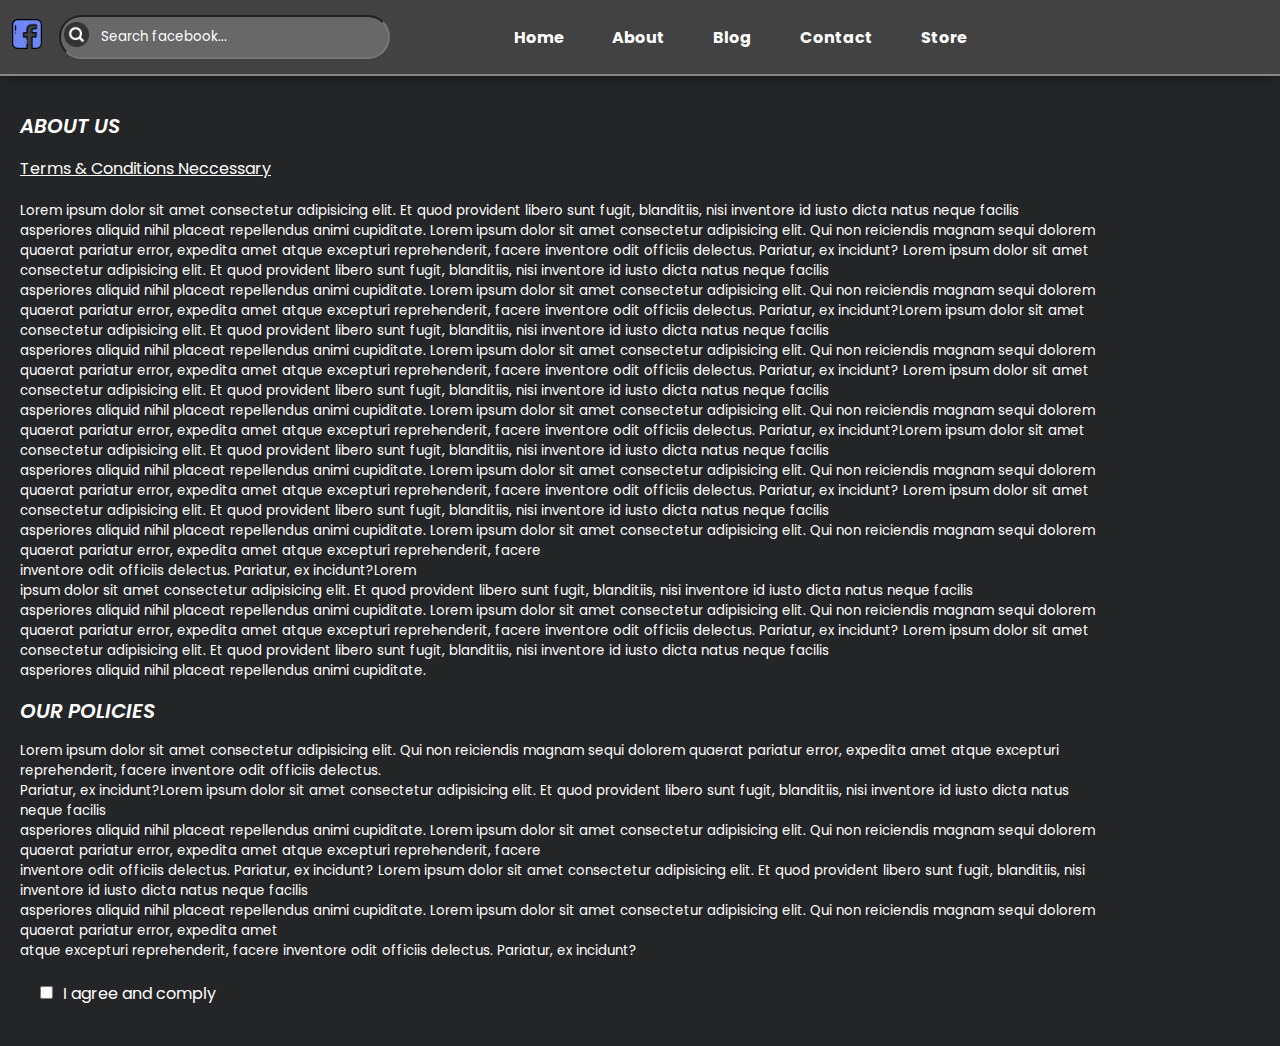
<file: about.html>
<!DOCTYPE html>
<html lang="en">
<head>
    <meta charset="UTF-8">
    <meta name="viewport" content="width=device-width, initial-scale=1.0">
    <title>Facebook-About</title>
    <link rel="stylesheet" href="aboutstyles.css">
    <link rel="preconnect" href="https://fonts.gstatic.com" crossorigin>
<link href="https://fonts.googleapis.com/css2?family=Poppins:ital,wght@0,100;0,200;0,300;0,400;0,500;0,600;0,
700;0,800;0,900;1,100;1,200;1,300;1,400;1,500;1,600;1,700;1,800;1,900&display=swap" rel="stylesheet">
</head>
<body>

    <div class="top-sec">
        <div class="sec1">
            <div class="facebook-img">
                <img src="images/face-book.png" alt="">
            </div>
            <div class="search-bar">
                <div class="icon">
                    <a href="#"><img src="images/search-icon-png-5.png">
                    </a>
                </div>
                <div class="search">
                    <form action="index.html">
                    <input type="text" placeholder="Search facebook...">
                </form>
                </div>
            </div>
        </div>
        <div class="nav-tabs">
            <div class="nav-tabs">
                <div class="tab1">
                    <a href="index.html">Home</a>
                    <hr class="underline">
                </div>
                <div class="tab1">
                    <a href="about.html">About</a>
                    <hr class="underline">
                </div>
                <div class="tab1">
                    <a href="blog.html">Blog</a>
                    <hr class="underline">
                </div>
                <div class="tab4">
                    <a href="contact.html">Contact</a>
                    <hr class="underline">
                </div>
                <div class="tab1">
                    <a href="store.html">Store</a>
                    <hr class="underline">
                </div>
            </div>
        </div>
    </div>    

    <div class="about">
        <p>ABOUT US</p>
        <h4>Terms & Conditions Neccessary</h4>
        <h5>Lorem ipsum dolor sit amet consectetur adipisicing elit. 
        Et quod provident libero sunt fugit, blanditiis, nisi inventore id iusto dicta natus neque facilis <br>
        asperiores aliquid nihil placeat repellendus animi cupiditate.
        Lorem ipsum dolor sit amet consectetur adipisicing elit. Qui non reiciendis magnam sequi dolorem quaerat pariatur error, 
        expedita amet atque excepturi reprehenderit, facere inventore odit officiis delectus. Pariatur, ex incidunt?
    Lorem ipsum dolor sit amet consectetur adipisicing elit. 
        Et quod provident libero sunt fugit, blanditiis, nisi inventore id iusto dicta natus neque facilis <br>
        asperiores aliquid nihil placeat repellendus animi cupiditate.
        Lorem ipsum dolor sit amet consectetur adipisicing elit. Qui non reiciendis magnam sequi dolorem quaerat pariatur error, 
        expedita amet atque excepturi reprehenderit, facere inventore odit officiis delectus. Pariatur, ex incidunt?Lorem ipsum dolor sit amet consectetur adipisicing elit. 
        Et quod provident libero sunt fugit, blanditiis, nisi inventore id iusto dicta natus neque facilis <br>
        asperiores aliquid nihil placeat repellendus animi cupiditate.
        Lorem ipsum dolor sit amet consectetur adipisicing elit. Qui non reiciendis magnam sequi dolorem quaerat pariatur error, 
        expedita amet atque excepturi reprehenderit, facere inventore odit officiis delectus. Pariatur, ex incidunt?
    Lorem ipsum dolor sit amet consectetur adipisicing elit. 
        Et quod provident libero sunt fugit, blanditiis, nisi inventore id iusto dicta natus neque facilis <br>
        asperiores aliquid nihil placeat repellendus animi cupiditate.
        Lorem ipsum dolor sit amet consectetur adipisicing elit. Qui non reiciendis magnam sequi dolorem quaerat pariatur error, 
        expedita amet atque excepturi reprehenderit, facere inventore odit officiis delectus. Pariatur, ex incidunt?Lorem ipsum dolor sit amet consectetur adipisicing elit. 
        Et quod provident libero sunt fugit, blanditiis, nisi inventore id iusto dicta natus neque facilis <br>
        asperiores aliquid nihil placeat repellendus animi cupiditate.
        Lorem ipsum dolor sit amet consectetur adipisicing elit. Qui non reiciendis magnam sequi dolorem quaerat pariatur error, 
        expedita amet atque excepturi reprehenderit, facere inventore odit officiis delectus. Pariatur, ex incidunt?
    Lorem ipsum dolor sit amet consectetur adipisicing elit. 
        Et quod provident libero sunt fugit, blanditiis, nisi inventore id iusto dicta natus neque facilis <br>
        asperiores aliquid nihil placeat repellendus animi cupiditate.
        Lorem ipsum dolor sit amet consectetur adipisicing elit. Qui non reiciendis magnam sequi dolorem quaerat pariatur error, 
        expedita amet atque excepturi reprehenderit, facere <br> inventore odit officiis delectus. Pariatur, ex incidunt?Lorem <br> ipsum dolor sit amet consectetur adipisicing elit. 
        Et quod provident libero sunt fugit, blanditiis, nisi inventore id iusto dicta natus neque facilis <br>
        asperiores aliquid nihil placeat repellendus animi cupiditate.
        Lorem ipsum dolor sit amet consectetur adipisicing elit. Qui non reiciendis magnam sequi dolorem quaerat pariatur error, 
        expedita amet atque excepturi reprehenderit, facere inventore odit officiis delectus. Pariatur, ex incidunt?
    Lorem ipsum dolor sit amet consectetur adipisicing elit. 
        Et quod provident libero sunt fugit, blanditiis, nisi inventore id iusto dicta natus neque facilis <br>
        asperiores aliquid nihil placeat repellendus animi cupiditate.</h5>

        <h2>OUR POLICIES</h2>

    <h5>Lorem ipsum dolor sit amet consectetur adipisicing elit. Qui non reiciendis magnam sequi dolorem quaerat pariatur error, 
        expedita amet atque excepturi reprehenderit, facere inventore odit officiis delectus. <br> Pariatur, ex incidunt?Lorem ipsum dolor sit amet consectetur adipisicing elit. 
        Et quod provident libero sunt fugit, blanditiis, nisi inventore id iusto dicta natus neque facilis <br>
        asperiores aliquid nihil placeat repellendus animi cupiditate.
        Lorem ipsum dolor sit amet consectetur adipisicing elit. Qui non reiciendis magnam sequi dolorem quaerat pariatur error, 
        expedita amet atque excepturi reprehenderit, facere <br> inventore odit officiis delectus. Pariatur, ex incidunt?
    Lorem ipsum dolor sit amet consectetur adipisicing elit. 
        Et quod provident libero sunt fugit, blanditiis, nisi inventore id iusto dicta natus neque facilis <br>
        asperiores aliquid nihil placeat repellendus animi cupiditate.
        Lorem ipsum dolor sit amet consectetur adipisicing elit. Qui non reiciendis magnam sequi dolorem quaerat pariatur error, 
        expedita amet <br> atque excepturi reprehenderit, facere inventore odit officiis delectus. Pariatur, ex incidunt?</h5>
        <div class="consent">
        <div class="input"><input type="checkbox"></div>
        <div class="agree">I agree and comply</div>
    </div>
    </div>

    

</body>
</html>
</file>
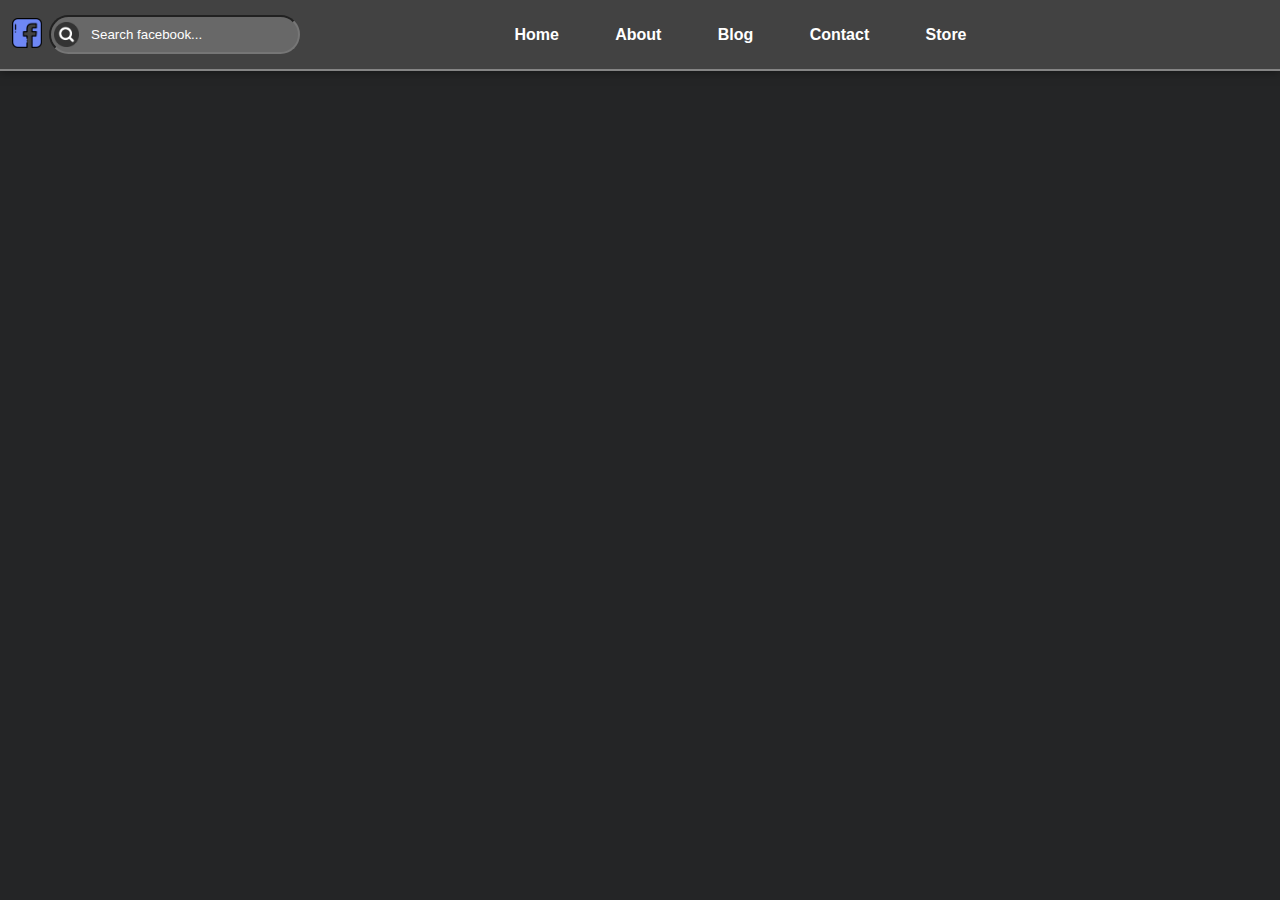
<file: blog.html>
<!DOCTYPE html>
<html lang="en">
<head>
    <meta charset="UTF-8">
    <meta name="viewport" content="width=device-width, initial-scale=1.0">
    <title>Document</title>
</head>
    <body>
        <div class="top-sec">
        <div class="sec1">
            <div class="facebook-img">
                <img src="images/face-book.png" alt="">
            </div>
            <div class="search-bar">
                <div class="icon">
                    <a href="#"><img src="images/search-icon-png-5.png">
                    </a>
                </div>
                <div class="search">
                    <form action="index.html">
                    <input type="text" placeholder="Search facebook...">
                </form>
                </div>
            </div>
        </div>
        <div class="nav-tabs">
            <div class="nav-tabs">
                <div class="tab1">
                    <a href="index.html">Home</a>
                    <hr class="underline">
                </div>
                <div class="tab1">
                    <a href="about.html">About</a>
                    <hr class="underline">
                </div>
                <div class="tab1">
                    <a href="blog.html">Blog</a>
                    <hr class="underline">
                </div>
                <div class="tab4">
                    <a href="contact.html">Contact</a>
                    <hr class="underline">
                </div>
                <div class="tab1">
                    <a href="store.html">Store</a>
                    <hr class="underline">
                </div>
            </div>
        </div>
    </div>    
    </body>
    <style>
    * {
    padding: 0;
    margin: 0;
    font-family: "Poppins", sans-serif;
    font-weight: 400;
    font-style: normal;
    }

    .top-sec {
    background: #424242;
    display: flex;
    padding: 7px 12px;
    justify-content: space-between;
    align-items: center;
    border-bottom: 2px solid #858585;
    box-shadow: 0 0 10px rgba(0, 0, 0, .5);
    margin: 0;
        }

    body {
        background-color: #242526;
    }

    .sec1 {
    display: grid;
    grid-template-columns: 12% 72%;
    align-items: center;
    padding: 8px 0;
    }

    .facebook-img img{
        width: 30px;
        }

    .search-bar {
        display: flex;
        }

    .search-bar input{
        padding: 10px 35px;
        border-radius: 25px;
        background: #686868;
        }

    .search-bar input::placeholder {
        padding-left: 5px;
        font-weight: 400;
        color: #fff;
        }

    .search-bar img {
        width: 25px;
        padding-top: 7px;
        padding-left: 8px;
        margin-right: -30px;
        position: relative;
        }

.nav-tabs {
    display: flex;
    width: 60%;
    justify-content: space-between;
}

.nav-tabs p {
    font-size: 14px;
    transition: 0.5s;
    font-family: monospace;
    color: #fff;
}

.nav-tabs a {
    text-decoration: none;
    color: #fff;
    font-weight: bold;
}

.nav-tabs a:hover {
    color: rgb(65, 65, 240);
}

.tab1:hover {
    .underline {
    width: 70%;
    border-radius: 5px;
    background: rgb(65, 65, 240);
}
}

.tab4:hover {
    .underline {
    width: 90%;
    border-radius: 5px;
    background: rgb(65, 65, 240);
}
}


.nav-tabs div img {
    width: 30px;
}

.tab4 hr{
    width: 70%;
}

.underline {
    transition: 1s;
    align-items: center;
    display: none;
}
</style>
</html>
</file>
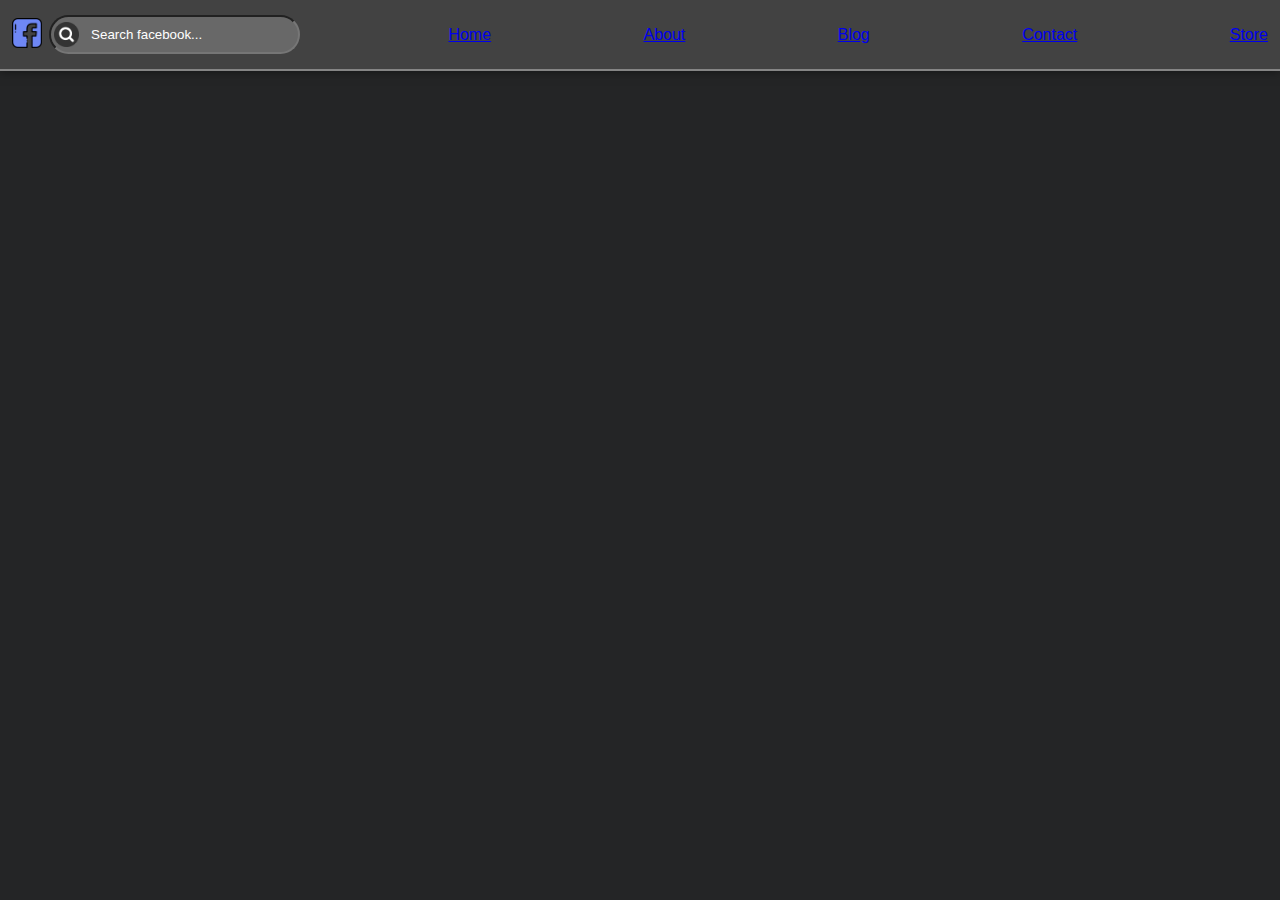
<file: contact.html>
<!DOCTYPE html>
<html lang="en">
<head>
    <meta charset="UTF-8">
    <meta name="viewport" content="width=device-width, initial-scale=1.0">
    <title>Document</title>
</head>
    <body>
        <div class="top-sec">
        <div class="sec1">
            <div class="facebook-img">
                <img src="images/face-book.png" alt="">
            </div>
            <div class="search-bar">
                <div class="icon">
                    <a href="#"><img src="images/search-icon-png-5.png">
                    </a>
                </div>
                <div class="search">
                    <form action="index.html">
                    <input type="text" placeholder="Search facebook...">
                </form>
                </div>
            </div>
        </div>
        <div class="tab1">
                    <a href="index.html">Home</a>
                    <hr class="underline">
                </div>
                <div class="tab1">
                    <a href="about.html">About</a>
                    <hr class="underline">
                </div>
                <div class="tab1">
                    <a href="blog.html">Blog</a>
                    <hr class="underline">
                </div>
                <div class="tab4">
                    <a href="contact.html">Contact</a>
                    <hr class="underline">
                </div>
                <div class="tab1">
                    <a href="store.html">Store</a>
                    <hr class="underline">
                </div>
            </div>
        </div>
    </div>    
    </body>
    <style>
    * {
    padding: 0;
    margin: 0;
    font-family: "Poppins", sans-serif;
    font-weight: 400;
    font-style: normal;
    }

    .top-sec {
    background: #424242;
    display: flex;
    padding: 7px 12px;
    justify-content: space-between;
    align-items: center;
    border-bottom: 2px solid #858585;
    box-shadow: 0 0 10px rgba(0, 0, 0, .5);
    margin: 0;
        }

    body {
        background-color: #242526;
    }

    .sec1 {
    display: grid;
    grid-template-columns: 12% 72%;
    align-items: center;
    padding: 8px 0;
    }

    .facebook-img img{
        width: 30px;
        }

    .search-bar {
        display: flex;
        }

    .search-bar input{
        padding: 10px 35px;
        border-radius: 25px;
        background: #686868;
        }

    .search-bar input::placeholder {
        padding-left: 5px;
        font-weight: 400;
        color: #fff;
        }

    .search-bar img {
        width: 25px;
        padding-top: 7px;
        padding-left: 8px;
        margin-right: -30px;
        position: relative;
        }

.nav-tabs {
    display: flex;
    width: 60%;
    justify-content: space-between;
}

.nav-tabs p {
    font-size: 14px;
    transition: 0.5s;
    font-family: monospace;
    color: #fff;
}

.nav-tabs a {
    text-decoration: none;
    color: #fff;
    font-weight: bold;
}

.nav-tabs a:hover {
    color: rgb(65, 65, 240);
}

.tab1:hover {
    .underline {
    width: 70%;
    border-radius: 5px;
    background: rgb(65, 65, 240);
}
}

.tab4:hover {
    .underline {
    width: 90%;
    border-radius: 5px;
    background: rgb(65, 65, 240);
}
}


.nav-tabs div img {
    width: 30px;
}

.tab4 hr{
    width: 70%;
}

.underline {
    transition: 1s;
    align-items: center;
    display: none;
}
</style>
</html>
</file>
<file: aboutstyles.css>
* {
    padding: 0;
    margin: 0;
    font-family: "Poppins", sans-serif;
    font-weight: 400;
    font-style: normal;
    }

    .top-sec {
    background: #424242;
    display: flex;
    padding: 7px 12px;
    justify-content: space-between;
    align-items: center;
    border-bottom: 2px solid #858585;
    box-shadow: 0 0 10px rgba(0, 0, 0, .5);
    margin: 0;
        }

    body {
        background-color: #242526;
    }

    .sec1 {
    display: grid;
    grid-template-columns: 12% 72%;
    align-items: center;
    padding: 8px 0;
    }

    .facebook-img img{
        width: 30px;
        }

    .search-bar {
        display: flex;
        }

    .search-bar input{
        padding: 10px 35px;
        border-radius: 25px;
        background: #686868;
        }

    .search-bar input::placeholder {
        padding-left: 5px;
        font-weight: 400;
        color: #fff;
        }

    .search-bar img {
        width: 25px;
        padding-top: 7px;
        padding-left: 8px;
        margin-right: -30px;
        position: relative;
        }

.nav-tabs {
    display: flex;
    width: 60%;
    justify-content: space-between;
}

.nav-tabs p {
    font-size: 14px;
    transition: 0.5s;
    font-family: monospace;
    color: #fff;
}

.nav-tabs a {
    text-decoration: none;
    color: #fff;
    font-weight: bold;
}

.nav-tabs a:hover {
    color: rgb(65, 65, 240);
}

.tab1:hover {
    .underline {
    width: 70%;
    border-radius: 5px;
    background: rgb(65, 65, 240);
}
}

.tab4:hover {
    .underline {
    width: 90%;
    border-radius: 5px;
    background: rgb(65, 65, 240);
}
}


.nav-tabs div img {
    width: 30px;
}

.tab4 hr{
    width: 70%;
}

.underline {
    transition: 1s;
    align-items: center;
    display: none;
}

.about {
    width: 85%;
    padding: 20px;
}

.about p {
    font-family: "Poppins", sans-serif;
    font-weight: 600;
    font-style: italic;
    font-size: 20px;
    color: #fff;
    padding: 15px 0;
}

.about h2 {
    font-family: "Poppins", sans-serif;
    font-weight: 600;
    font-style: italic;
    font-size: 20px;
    color: #fff;
    padding: 15px 0;
}

.about h4 {
    font-family: "Poppins", sans-serif;
    font-weight: 400;
    color: #fff;
    text-decoration: underline;
    padding-bottom: 20px;
}

.about h5 {
    font-family: "Poppins", sans-serif;
    font-weight: 400;
    color: #fff;
}

.consent {
    display: flex;
    padding: 20px;
    gap: 10px;
    font-family: "Poppins", sans-serif;
    font-weight: 600;
    color: #fff;
}
</file>
